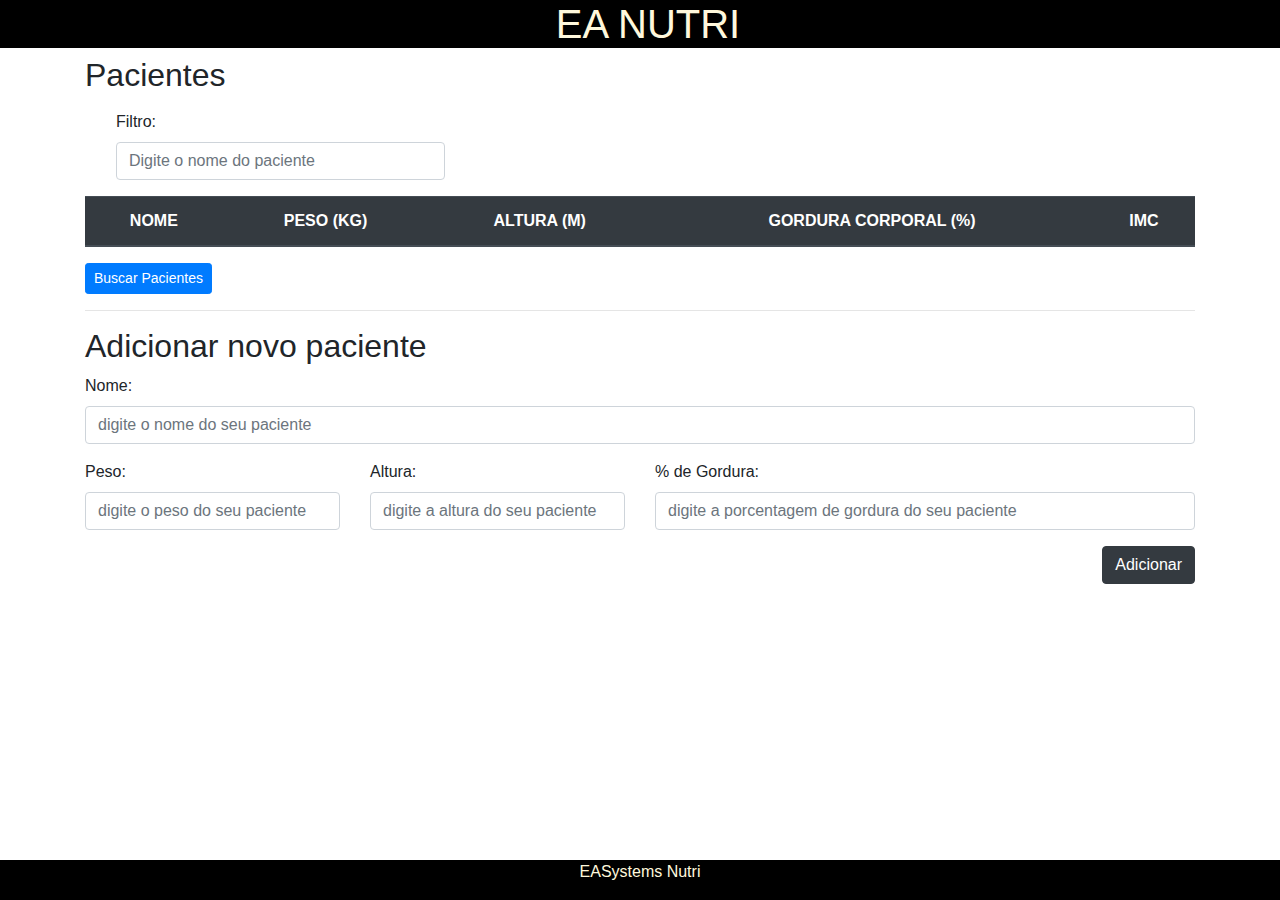
<file: src/index.html>
<!DOCTYPE html>

<head>
    <meta charset="UTF-8">
    <meta name="description" content="Cálculo de IMC via JavaScript">
    <title>EA Nutri - Cálculo IMC</title>
    <link rel="icon" href="./resources/img/favicon.ico" type="image/x-icon">

    <!-- BOOTSTRAP 4 -->
    <link rel="stylesheet" href="https://stackpath.bootstrapcdn.com/bootstrap/4.4.1/css/bootstrap.min.css"
        integrity="sha384-Vkoo8x4CGsO3+Hhxv8T/Q5PaXtkKtu6ug5TOeNV6gBiFeWPGFN9MuhOf23Q9Ifjh" crossorigin="anonymous">
    <link rel="stylesheet" href="./resources/css/style.css">
</head>

<body>
    <header>
        <div class="container">
            <h1 class="text-uppercase ml-3 text-center">EA Nutri</h1>
        </div>
    </header>
    <main>
        <section class="container">
            <h2>Pacientes</h2>
            <div class="row m-3">
                <div class="col-sm-4">
                    <label>Filtro: </label>
                    <input name="filtro" id="filtrar-tabela" type="text" class="form-control"
                        placeholder="Digite o nome do paciente">
                </div>
            </div>
            <table class="table table-hover" id="tabela-pacientes">
                <thead class="thead-dark text-center text-uppercase">
                    <th>Nome</th>
                    <th>Peso (kg)</th>
                    <th>Altura (m)</th>
                    <th>Gordura Corporal (%) </th>
                    <th>IMC</th>
                </thead>
            </table>
            <button class="btn btn-primary btn-sm" id="buscar-pacientes">Buscar Pacientes</button>
            <span id="erro-ajax" class="invisivel">Erro ao buscar os pacientes</span>
        </section>
    </main>
    <section class="container mb-5">
        <hr>
        <ul id="mensagens-erro"></ul>
        <h2 id="titulo-form">Adicionar novo paciente</h2>
        <form class="form" id="form-adiciona">
            <div class="row">
                <div class="form-group col-sm-12">
                    <label for="nome">Nome:</label>
                    <input class="form-control" id="nome" name="nome" type="text"
                        placeholder="digite o nome do seu paciente" class="campo">
                </div>
            </div>
            <div class="row">
                <div class="form-group col-sm-3">
                    <label for="peso">Peso:</label>
                    <input class="form-control" id="peso" name="peso" type="text"
                        placeholder="digite o peso do seu paciente" class="campo campo-medio">
                </div>
                <div class="form-group col-sm-3">
                    <label for="altura">Altura:</label>
                    <input class="form-control" id="altura" name="altura" type="text"
                        placeholder="digite a altura do seu paciente" class="campo campo-medio">
                </div>
                <div class="form-group col-sm-6">
                    <label for="gordura">% de Gordura:</label>
                    <input class="form-control" id="gordura" type="text"
                        placeholder="digite a porcentagem de gordura do seu paciente" class="campo campo-medio">
                </div>
            </div>
            <div class="row">
                <div class="col-sm-12 text-right">
                    <button id="adicionar-paciente" class="btn btn-dark botao bto-principal">Adicionar</button>
                </div>
            </div>
        </form>
    </section>
    <footer>
        <p>EASystems Nutri </p>
        <!-- SCRIPT IMC -->
        <script src="resources/js/calcula-imc.js"></script>
        <!-- SCRIPT FORM -->
        <script src="resources/js/form.js"></script>
        <!-- REMOVE -->
        <script src="resources/js/remove-paciente.js"></script>
        <!-- FILTRO -->
        <script src="resources/js/filtra.js"></script>
        <!-- buscar pacientes - ajax -->
        <script src="resources/js/buscar-pacientes.js"></script>
        <!-- BOOTSTRAP -->
        <script src="https://code.jquery.com/jquery-3.4.1.slim.min.js"
            integrity="sha384-J6qa4849blE2+poT4WnyKhv5vZF5SrPo0iEjwBvKU7imGFAV0wwj1yYfoRSJoZ+n"
            crossorigin="anonymous"></script>
        <script src="https://cdn.jsdelivr.net/npm/popper.js@1.16.0/dist/umd/popper.min.js"
            integrity="sha384-Q6E9RHvbIyZFJoft+2mJbHaEWldlvI9IOYy5n3zV9zzTtmI3UksdQRVvoxMfooAo"
            crossorigin="anonymous"></script>
        <script src="https://stackpath.bootstrapcdn.com/bootstrap/4.4.1/js/bootstrap.min.js"
            integrity="sha384-wfSDF2E50Y2D1uUdj0O3uMBJnjuUD4Ih7YwaYd1iqfktj0Uod8GCExl3Og8ifwB6"
            crossorigin="anonymous"></script>
    </footer>
</body>
<html>
</file>
<file: src/resources/css/style.css>
header {
    background-color: black;
    color: cornsilk;
}

footer {
    background-color: black;
    color: cornsilk;
    text-align: center;
    position: fixed;
    bottom: 0;
    width: 100%;
}

#mensagens-erro {
    color: red;
}

.fadeOut {
    opacity: 0;
    transition: 0.5s;
}

.invisivel {
    display: none;
}
</file>
